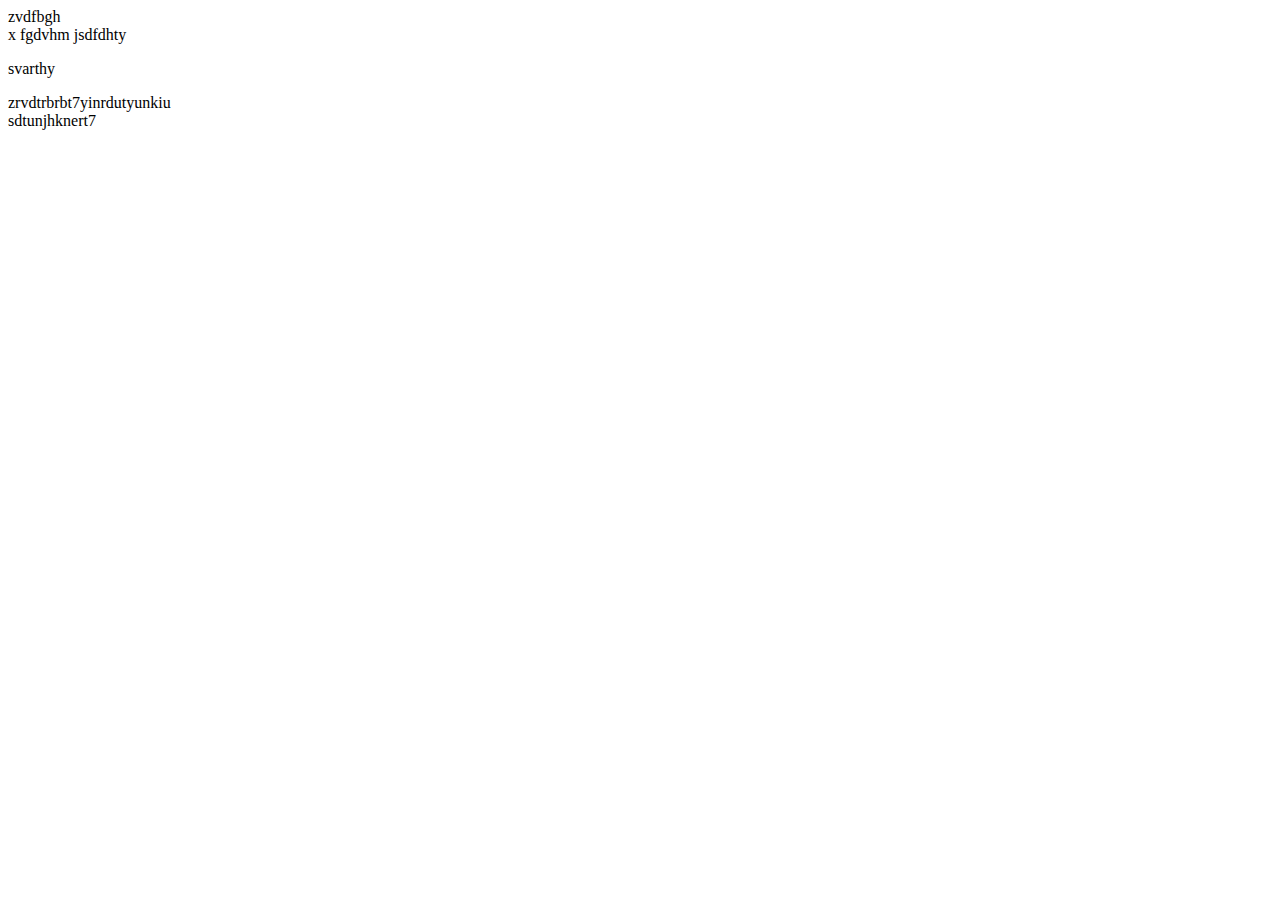
<file: index.html>
<!DOCTYPE html>
<html lang="en">
<head>
    <meta charset="UTF-8">
    <meta http-equiv="X-UA-Compatible" content="IE=edge">
    <meta name="viewport" content="width=device-width, initial-scale=1.0">
    <title>Document</title>
    <link rel="stylesheet" href="./style.css">
</head>
<body>
    <div>zvdfbgh</div>
    x fgdvhm jsdfdhty
    <p>svarthy</p>
    zrvdtrbrbt7yinrdutyunkiu
    <div>sdtunjhknert7</div>

    <script src="./content.js"></script>
    <script src="./tooltip.js"></script>
    <script src="./wrapper.js"></script>
</body>
</html>
</file>
<file: style.css>
body{
  overflow: hidden;
}
#addNoteIcon{
  background-color: aqua;
  border: 5px;
  padding: 3px;
}
#editor{
    position: relative;
    background-color: rgb(255, 255, 255);
    border-radius: 5px;
    padding: 8px;
    box-shadow: 2px 2px 10px #d6d6d6;
  }
  #editor #textarea{
    position: relative;
    display: block;
    left: 50%;
    width: auto;
    height: 40vh;
    padding: 10px;
    transform: translate(-50%);
    border: 2px solid rgb(209, 209, 209);
    border-radius: 5px;
    color: rgb(112, 112, 112);
    background-color: rgba(209, 209, 209, 0.788);
    outline: none;
  }
  
  #editor #tools{
    background-color: aqua;
    border-radius: 5px;
    padding: 10px;
    margin-bottom: 10px;
    user-select: none;
  }
  #editor #tools>*{
    padding: 2px 5px;
    cursor: pointer;
  }
  #editor #tools input[type="color"], #editor #tools input[type="file"]{
    display: none;
  }
  #editor #textarea:focus{
    /* color: transparent;
    text-shadow: 0 0 0 #000; */
    background-color: rgba(236, 236, 236, 0.548);
  }
  #editor button{
    position: relative;
    display: block;
    left: 50%;
    margin-top: 5px;
    transform: translate(-50%);
    color: #06b640;
    padding: 5px 8px;
    background-color: transparent; 
    border: 2px solid #06b640; 
    border-radius: 5px;
    text-transform: uppercase;
    outline: none;
  }
  #editor button:hover{
    color: #eeeeee;
    background-color: #06b640;
  }

  /* for tooltip */

  div#tooltip {
    position: fixed;
    background: rgba(255, 255, 255, 0.98);
    padding: 7px 10px;
    color: #333;
    border-radius: 21px;
    border: 1px solid rgb(219, 219, 219);
    box-shadow: 2px 2px 10px 2px rgba(200, 200, 200, 0.3);
    font-size: 15px;
    user-select: none;
    transition: all ease 0.5s;
    z-index: 99;
}
div#tooltip:before{
    content: '';
    position: absolute;
    left: 30px;
    top: -20px;
    border: 10px solid;
    border-color:transparent transparent rgba(255, 255, 255, 0.98) transparent;
}
div#tooltip .toolElem{
    position: relative;
    box-sizing: border-box;
    padding: 6px 10px;
    margin: -2px;
    border-radius: 5px;
    cursor: pointer;
}
div#tooltip .toolElem:hover{
    background-color: rgba(211, 211, 211, 0.7);
}
div#tooltip>.toolElem:last-child{
    margin-left: 3px;
    margin-right: -10px;
    padding: 7px 11px;
    border-radius:0px 21px 21px 0px ;
}
div#tooltip>.toolElem:last-child:before{
    content: '';
    position: absolute;
    width: 20px;
    right: 20px;
    top: 15px;
    border-radius: 5px;
    border: 1px solid rgb(219, 219, 219);
    transform: rotate(90deg);
}
</file>
